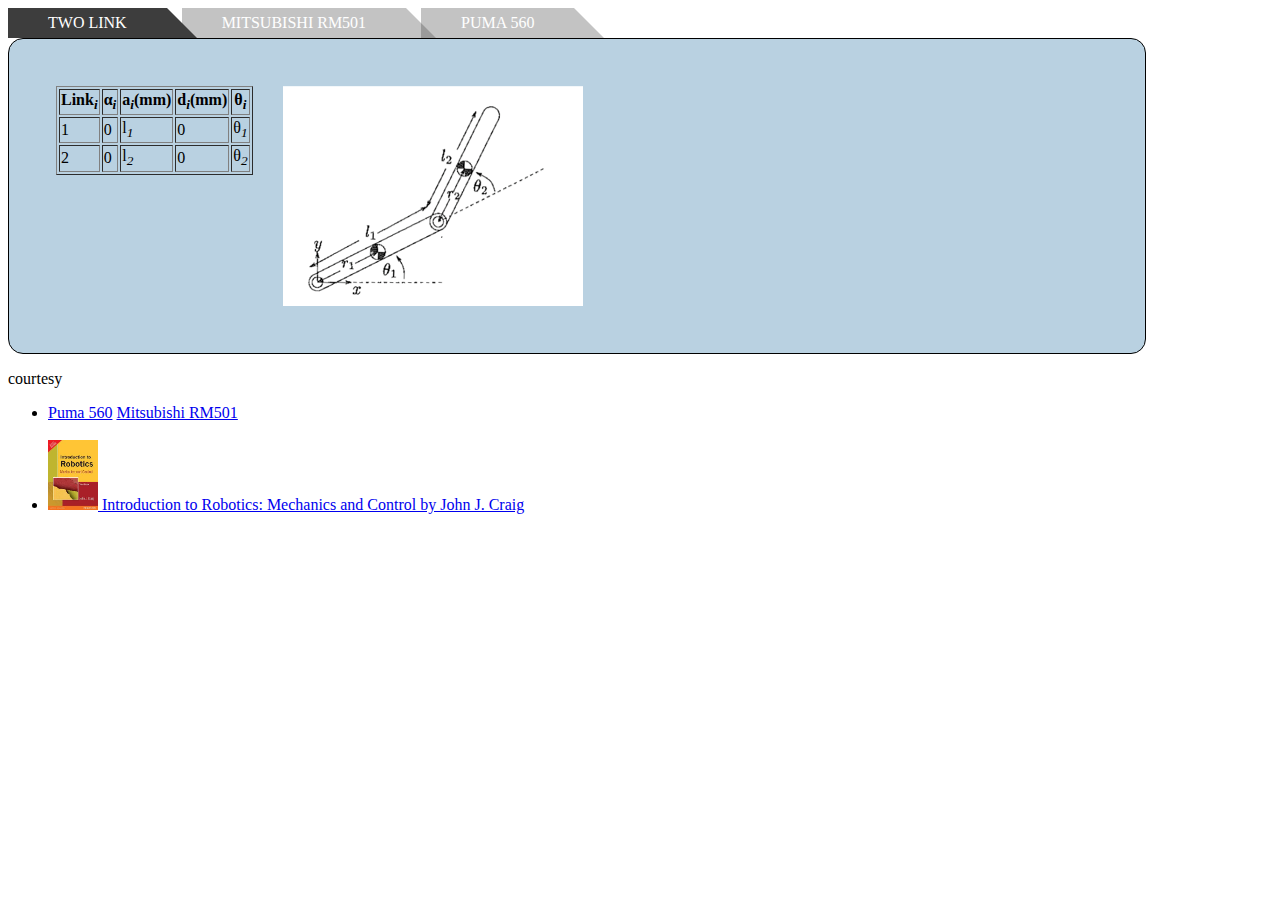
<file: robotics-lab/multi_link/a.html>
<html>
<head>
<!-- DC Tabs CSS -->
<link type="text/css" rel="stylesheet" href="tsc_tabs.css" />
 
<!-- jQuery Library (skip this step if already called on page ) -->
<script type="text/javascript" src="jquery.min.js"></script> <!-- (do not call twice) -->
 
<!-- DC Tabs JS -->
<script type="text/javascript" src="tsc_tabs.js"></script>
</head>
<body>
<!-- DC Google Tabs Start -->
<div class="tsc_tabs_type_3_container" style="width:90%;">
  <ul id="tsc_tabs_type_3">
    <li><a href="#" name="#gtab1">Two link</a></li>
    <li><a href="#" name="#gtab2">Mitsubishi RM501</a></li>
    <li><a href="#" name="#gtab3">PUMA 560</a></li>
    <!-- <li><a href="#" name="#gtab4">Four</a></li> -->
  </ul>
  <div id="tsc_tabs_type_3_content" style="height:auto;">
     
    <!-- Tab 1 Start -->
    <div id="gtab1">
				<span>
                    <table border="1">
                        <tr>
                            <th>Link<sub><i>i</i></sub></th>
                            <th>&#945;<sub><i>i</i></sub></th>
                            <th>a<sub><i>i</i></sub>(mm)</th>
                            <th>d<sub><i>i</i></sub>(mm)</th>
                            <th>&#952;<sub><i>i</i></sub></th>
                        </tr>
                        <tr>
                            <td>1</td>
                            <td>0</td>
                            <td>l<sub><i>1</i></sub></td>
                            <td>0</td>
                            <td>&#952;<sub><i>1</i></sub></td>
                        </tr>
                        <tr>
                            <td>2</td>
                            <td>0</td>
                            <td>l<sub><i>2</i></sub></td>
                            <td>0</td>
                            <td>&#952;<sub><i>2</i></sub></td>
                        </tr>
              </table>
			  </span>
			  <span>
                    <img src="example-images/two_link.png" width="" height="">
				</span>
    </div>
    <!-- Tab 1 End -->
     
    <!-- Tab 2 Start -->
    <div id="gtab2">
       <span>
                    <table border="1">
                        <tr>
                            <th>Link<sub><i>i</i></sub></th>
                            <th>&#945;<sub><i>i</i></sub></th>
                            <th>a<sub><i>i</i></sub>(mm)</th>
                            <th>d<sub><i>i</i></sub>(mm)</th>
                            <th>&#952;<sub><i>i</i></sub></th>
                        </tr>
                        <tr>
                            <td>1</td>
                            <td>-90</td>
                            <td>0</td>
                            <td>250</td>
                            <td>q<sub><i>1</i></sub></td>
                        </tr>
                        <tr>
                            <td>2</td>
                            <td>0</td>
                            <td>220</td>
                            <td>0</td>
                            <td>q<sub><i>2</i></sub></td>
                        </tr>
                        <tr>
                            <td>3</td>
                            <td>0</td>
                            <td>180</td>
                            <td>0</td>
                            <td>q<sub><i>3</i></sub></td>
                        </tr>
                        <tr>
                            <td>4</td>
                            <td>-90</td>
                            <td>0</td>
                            <td>0</td>
                            <td>q<sub><i>4</i></sub></td>
                        </tr>
                        <tr>
                            <td>5</td>
                            <td>0</td>
                            <td>0</td>
                            <td>45</td>
                            <td>q<sub><i>5</i></sub></td>
                        </tr>
                    </table>
                </span>
                <span>
                    <img src="example-images/RM501.png" width="300" height="300">
                </span>
                <span>
                    <img src="example-images/RM501-dim.png" width="400" height="300">
                </span>
    </div>
    <!-- Tab 2 End -->
     
    <!-- Tab 3 Start -->
    <div id="gtab3">
      <span>
                    <table border="1">
                        <tr>
                            <th>Link<sub><i>i</i></sub></th>
                            <th>&#945;<sub><i>i</i></sub></th>
                            <th>a<sub><i>i</i></sub>(mm)</th>
                            <th>d<sub><i>i</i></sub>(mm)</th>
                            <th>&#952;<sub><i>i</i></sub></th>
                            <th>Range</th>
                        </tr>
                        <tr>
                            <td>1</td>
                            <td>90</td>
                            <td>0</td>
                            <td>660.4</td>
                            <td>&#952;<sub><i>1</i></sub></td>
                            <td>-160 to +160</td>
                        </tr>
                        <tr>
                            <td>2</td>
                            <td>0</td>
                            <td>432</td>
                            <td>149.5</td>
                            <td>&#952;<sub><i>2</i></sub></td>
                            <td>-225 to +45</td>
                        </tr>
                        <tr>
                            <td>3</td>
                            <td>90</td>
                            <td>0</td>
                            <td>0</td>
                            <td>&#952;<sub><i>3</i></sub></td>
                            <td>-45 to +225</td>
                        </tr>
                        <tr>
                            <td>4</td>
                            <td>90</td>
                            <td>0</td>
                            <td>432</td>
                            <td>&#952;<sub><i>4</i></sub></td>
                            <td>-110 to +170</td>
                        </tr>
                        <tr>
                            <td>5</td>
                            <td>90</td>
                            <td>0</td>
                            <td>0</td>
                            <td>&#952;<sub><i>5</i></sub></td>
                            <td>-100 to +100</td>
                        </tr>
                        <tr>
                            <td>6</td>
                            <td>0</td>
                            <td>0</td>
                            <td>56.5</td>
                            <td>&#952;<sub><i>6</i></sub></td>
                            <td>-266 to +266</td>
                        </tr>
                    </table>
                </span>
                <span>
                    <img src="example-images/puma-coordinate-def.jpg" width="500" height="500">
                </span>
    </div>
    <!-- Tab 3 End -->
     
    <!-- Tab 4 Start -->
    <div id="gtab4">
      <h2>Cum sociis natoque penatibus</h2>
      <p>Magnis dis parturient montes, nascetur ridiculus mus. Nullam ac massa quis nisi porta mollis venenatis sit amet urna. Ut in mauris velit, sed bibendum turpis.</p>
      <p>Nam ornare vulputate risus, id volutpat elit porttitor non. In consequat nisi vel lectus dapibus sodales. Pellentesque habitant morbi tristique senectus et netus et malesuada fames ac turpis egestas. Praesent bibendum sagittis libero.</p>
      <h3>Imperdiet sem interdum nec</h3>
      <p>Mauris rhoncus tincidunt libero quis fringilla.</p>
    </div>
    <!-- Tab 4 End -->
     
  </div>
</div>
<!-- DC Google Tabs End -->
<div class="tsc_clear"></div> <!-- line break/clear line -->
  
<!-- DC Google Tabs Settings -->
  <script type="text/javascript">
/* Tabs 3 */
    function resetTabs(){
        $("#tsc_tabs_type_3_content div").hide(); //Hide all content
        $("#tsc_tabs_type_3 a").attr("id",""); //Reset id's      
    }
 
    var myUrl = window.location.href; //get URL
    var myUrlTab = myUrl.substring(myUrl.indexOf("#")); // For localhost/tabs.html#tab2, myUrlTab = #tab2     
    var myUrlTabName = myUrlTab.substring(0,4); // For the above example, myUrlTabName = #tab
 
 
    (function(){
        $("#tsc_tabs_type_3_content div").hide(); // Initially hide all content
        $("#tsc_tabs_type_3 li:first a").attr("id","current"); // Activate first tab
        $("#tsc_tabs_type_3_content div:first").fadeIn(); // Show first tab content
         
        $("#tsc_tabs_type_3 a").on("click",function(e) {
            e.preventDefault();
            if ($(this).attr("id") == "current"){ //detection for current tab
             return       
            }
            else{             
            resetTabs();
            $(this).attr("id","current"); // Activate this
            $($(this).attr('name')).fadeIn(); // Show content for current tab
            }
        });
 
        for (i = 1; i <= $("#tsc_tabs_type_3 li").length; i++) {
          if (myUrlTab == myUrlTabName + i) {
              resetTabs();
              $("a[name='"+myUrlTab+"']").attr("id","current"); // Activate url tab
              $(myUrlTab).fadeIn(); // Show url tab content        
          }
        }
    })()
     
  </script>
	<p>
	courtesy<ul><li>
                <a href="http://www.sciencedirect.com/science/article/pii/S209044791300035X" target=" _">Puma 560</a>
                 <a href="http://bib.irb.hr/datoteka/578851.Final_Crnekovic_Zorc-Kinematic_controller.pdf" target=" _">Mitsubishi RM501</a>
	    <br></br>
            <li><img src="example-images/images.jpeg" width="50" height="70"/><a href="http://www.amazon.com/Introduction-Robotics-Mechanics-Control-Edition/dp/0201543613" target="_ "> Introduction to Robotics: Mechanics and Control by John J. Craig</a></li></ul>
	</p>
</body>
</html>
</file>
<file: robotics-lab/multi_link/tsc_tabs.css>
.tsc_clear { clear:both; padding:0; margin:0; width:100%; font-size:0px; line-height:0px;}

.tsc_tabs_type_1 dd.current { display:block;}
.tsc_tabs_type_1 { width:100%; height:468px; box-shadow:0 0 3px #c3c3c3; border-radius:10px; background-color:#f8f8f8; overflow:hidden; position:relative; margin:0; }
.tsc_tabs_type_1 dt { width:22%; border-bottom:1px solid #ededed; font-size:12px; font-weight:700; cursor:pointer; padding:14px 0 14px 3%; }
.tsc_tabs_type_1 dt img { display:inline-block; margin-right:15px; position:relative; top:5px; }
.tsc_tabs_type_1 dd { margin-left:25%; background-color:#FFF; height:100%; box-shadow:inherit; overflow:auto; position:absolute; top:0; right:0; display:none; z-index:1000; padding:4%; }
.tsc_tabs_type_1 dt:first-child { margin-top:0; }
.tsc_tabs_type_1 dd .column_group p:first-child { margin-top:0; }
.tsc_tabs_type_1_arrow { position:absolute; top:0; left:23%; z-index:1001; width:18px; height:36px; }
.tsc_tabs_type_1 dt.current,
.tsc_tabs_type_2 dt.current { color:#01C3FD; background-color:#fff; }



.tsc_tabs_type_2 dd.current { display:block; }
.tsc_tabs_type_2 { position:relative; margin:0; font-size:12px; height:330px; }
.tsc_tabs_type_2 dt { font-size:12px; float:left; margin-left:0; margin-right:5px; cursor:pointer; font-weight:bold; box-shadow:0 0 3px #c3c3c3; border-radius:10px 10px 0 0; height:40px; line-height:40px; padding:0 16px; background-color:#f8f8f8; }
.tsc_tabs_type_2 dt.current { background-color:#fff; }
.tsc_tabs_type_2 dd { display:none; position:absolute; margin:0; background:#FFF; top:40px; left:0; padding:30px; border-radius:0 10px 10px 10px; box-shadow:0 0 3px #c3c3c3; height:230px; }
.tsc_tabs_type_2_arrow { position:absolute; top:38px; z-index:1001; width:28px; height:15px; }




    #tsc_tabs_type_3_container {
      width: 100%;
    }
    

    #tsc_tabs_type_3 {
      overflow: hidden;
      width: 100%;
      margin: 0;
      padding: 0;
      list-style: none;
    }

    #tsc_tabs_type_3 li {
      float: left;
      margin: 0 -15px 0 0;
    }

    #tsc_tabs_type_3 a {
      float: left;
	  position: relative;
	  padding: 0 40px;
      height: 0; 
	  line-height: 30px;
      text-transform: uppercase;
      text-decoration: none;
      color: #fff;	  
      border-right: 30px solid transparent;
      border-bottom: 30px solid #3D3D3D;
      border-bottom-color: #777\9;
      opacity: .3;
      filter: alpha(opacity=30);	  
    }

    #tsc_tabs_type_3 a:hover,
    #tsc_tabs_type_3 a:focus {
      border-bottom-color: #2ac7e1;
      opacity: 1;
      filter: alpha(opacity=100);
    }

    #tsc_tabs_type_3 a:focus {
      outline: 0;
    }

    #tsc_tabs_type_3 #current {
      z-index: 3;
      border-bottom-color: #3d3d3d;
      opacity: 1;
      filter: alpha(opacity=100);	  
    }

    /* ----------- */
    #tsc_tabs_type_3_content {
/*         background: #fff; */
    border-top: 2px solid #3d3d3d;
    border-bottom: 1px solid #ccc;
    border-left: 1px solid #ccc;
    border-right: 1px solid #ccc;
    padding: 2em;
        /*height: 220px;*/
	overflow: hidden;
	height: auto;
	/* margin: 3em auto; */
	background:rgba(23, 104, 157, 0.3);
	-moz-border-radius: 15px;
    -webkit-border-radius: 15px;
    border-radius: 15px;
    border: 1px solid;
    }

    #tsc_tabs_type_3_content h2,
  	#tsc_tabs_type_3_content h3,
  	#tsc_tabs_type_3_content p {
        margin: 0 0 15px 0;
    }
	#tsc_tabs_type_3_content span{
		padding: 15px;
        float: left;
    }










    #tsc_tabs_type_4_container {
      width: 100%;

    }




#tsc_tabs_type_4
{
  overflow: auto;
  width: 100%;
  list-style: none;
  margin: 0;
  padding: 0;

}

#tsc_tabs_type_4 li
{
    margin: 0;
    padding: 0;
    float: left;

}

#tsc_tabs_type_4 a
{
    -moz-box-shadow: -4px 0 0 rgba(0, 0, 0, .2);
    -webkit-box-shadow: -4px 0 0 rgba(0, 0, 0, .2);
    box-shadow: -4px 0 0 rgba(0, 0, 0, .2);
    background: #ad1c1c;
    background:    -moz-linear-gradient(220deg, transparent 10px, #ad1c1c 10px);
    background:    -webkit-linear-gradient(220deg, transparent 10px, #ad1c1c 10px);     
    background:     -ms-linear-gradient(220deg, transparent 10px, #ad1c1c 10px); 
    background:      -o-linear-gradient(220deg, transparent 10px, #ad1c1c 10px); 
    background:         linear-gradient(220deg, transparent 10px, #ad1c1c 10px);
    text-shadow: 0 1px 0 rgba(0,0,0,.5);
    color: #fff;
    float: left;
    font: bold 12px/35px 'Lucida sans', Arial, Helvetica;
    height: 35px;
    padding: 0 30px;
    text-decoration: none;
    
}

#tsc_tabs_type_4 a:hover
{
    background: #c93434;
    background:    -moz-linear-gradient(220deg, transparent 10px, #c93434 10px);
    background:    -webkit-linear-gradient(220deg, transparent 10px, #c93434 10px);     
    background:     -ms-linear-gradient(220deg, transparent 10px, #c93434 10px); 
    background:      -o-linear-gradient(220deg, transparent 10px, #c93434 10px); 
    background:         linear-gradient(220deg, transparent 10px, #c93434 10px);     

}

#tsc_tabs_type_4 a:focus
{
    outline: 0;

}

#tsc_tabs_type_4 #current a
{
    background: #ccc;
    background:    -moz-linear-gradient(220deg, transparent 10px, #fff 10px);
    background:    -webkit-linear-gradient(220deg, transparent 10px, #fff 10px);     
    background:     -ms-linear-gradient(220deg, transparent 10px, #fff 10px); 
    background:      -o-linear-gradient(220deg, transparent 10px, #fff 10px); 
    background:         linear-gradient(220deg, transparent 10px, #fff 10px);
    text-shadow: none;    
    color: #333;
    background: #f2f2f2;
    
}

#tsc_tabs_type_4_content
{
    background-color: #fff;
border-top: 1px solid #c93434;
    padding: 16px;

border-bottom: 1px solid #c93434;
border-left: 1px solid #c93434;
border-right: 1px solid #c93434;
}














.tsc_flat_tab_main_container {width: 100%px;}

ul.flat_tabs {
	margin: 0;
	padding: 0;
	float: left;
	list-style: none;
	height: 32px;
	border-bottom: 1px solid #ccc;
	border-left: 1px solid #ccc;
	width: 100%;
}
ul.flat_tabs li {
	float: left;
	margin: 0;
	padding: 0;
	height: 31px;
	line-height: 31px;
	border: 1px solid #ccc;
	border-left: none;
	margin-bottom: -1px;
	background: #eee;
	overflow: hidden;
	position: relative;
}
ul.flat_tabs li a {
	text-decoration: none;
	color: #000;
	display: block;
	font-size: 1.2em;
	padding: 0 20px;
	border: 1px solid #fff;
	outline: none;
}
ul.flat_tabs li a:hover {
	background: #ccc;
}	
html ul.flat_tabs li.active, html ul.flat_tabs li.active a:hover  {
	background: #fff;
	border-bottom: 1px solid #fff;
}
.tsc_flat_tab_subcontainer {
	border: 1px solid #ccc;
	border-top: none;
	clear: both;
	float: left; 
	width: 100%;
	background: #fff;
	-moz-border-radius-bottomright: 5px;
	-khtml-border-radius-bottomright: 5px;
	-webkit-border-bottom-right-radius: 5px;
	-moz-border-radius-bottomleft: 5px;
	-khtml-border-radius-bottomleft: 5px;
	-webkit-border-bottom-left-radius: 5px;
}
.tsc_flat_tab_content {
	padding: 20px;
	font-size: 1.2em;
}
.tsc_flat_tab_content h2 {
	font-weight: normal;
	padding-bottom: 10px;
	border-bottom: 1px dashed #ddd;
	font-size: 1.8em;
}
.tsc_flat_tab_content h3 a{
	color: #254588;
}
.tsc_flat_tab_content img {
	float: left;
	margin: 0 20px 20px 0;
	border: 1px solid #ddd;
	padding: 5px;
}










.tsc_gradient-tabs {
    position: relative;
	width: 100%;
}

.tsc_gradient-tabs input {
	position: absolute;
	z-index: 1000;
	width: 120px;
	height: 40px;
	left: 0px;
	top: 0px;
	opacity: 0;
    -ms-filter:"progid:DXImageTransform.Microsoft.Alpha(Opacity=0)";
    filter: alpha(opacity=0);
	cursor: pointer;
}
.tsc_gradient-tabs input#grad-tab-2{
	left: 120px;
}
.tsc_gradient-tabs input#grad-tab-3{
	left: 240px;
}
.tsc_gradient-tabs input#grad-tab-4{
	left: 360px;
}

.tsc_gradient-tabs label {
	background: #ddd;
	background: -moz-linear-gradient(top, #eee 0%, #ddd 100%);
	background: -webkit-gradient(linear, left top, left bottom, color-stop(0%,#eee), color-stop(100%,#ddd));
	background: -webkit-linear-gradient(top, #eee 0%,#ddd 100%);
	background: -o-linear-gradient(top, #eee 0%,#ddd 100%);
	background: -ms-linear-gradient(top, #eee 0%,#ddd 100%);
	background: linear-gradient(top, #eee 0%,#ddd 100%);

	
	font-size: 15px;
	line-height: 40px;
	height: 40px;
	position: relative;
	padding: 0 20px;
    float: left;
	display: block;
	width: 80px;
	color: #333;
	letter-spacing: 1px;
	text-transform: uppercase;

	text-align: center;
	text-shadow: 1px 1px 1px rgba(255,255,255,0.3);
    border-radius: 3px 3px 0 0;
    box-shadow: 2px 0 2px rgba(0,0,0,0.1), -2px 0 2px rgba(0,0,0,0.1);
}

.tsc_gradient-tabs label:after {
    content: '';
	background: #fff;
	position: absolute;
	bottom: -2px;
	left: 0;
	width: 100%;
	height: 2px;
	display: block;
}

.tsc_gradient-tabs input:hover + label {
	background: #fff;

}

.tsc_gradient-tabs label:first-of-type {
    z-index: 4;
    box-shadow: 2px 0 2px rgba(0,0,0,0.1);
}

.grad-tab-label-2 {
    z-index: 3;
}

.grad-tab-label-3 {
    z-index: 2;
}

.grad-tab-label-4 {
    z-index: 1;
}

.tsc_gradient-tabs input:checked + label {
    background: #f2f2f2;
	z-index: 6;
/*	border-left: 1px solid #f2f2f2; */
    -webkit-animation: page 0.2s linear;
    -moz-animation: page 0.2s linear;
    -ms-animation: page 0.2s linear;
    -o-animation: page 0.2s linear;
    animation: page 0.2s linear;
}

.clear-shadow {
	clear: both;
}

.gradtab-content {
    background: #fff;
	position: relative;
    width: 100%;
	height: 240px;
	z-index: 5;
	overflow: hidden;
    
     box-shadow: 1px 2px 7px rgba(0,0,0,0.2);
    border-radius: 0 3px 3px 3px;
}

.gradtab-content div {
    position: absolute;
	top: 0;
	padding: 10px 40px;
	z-index: 1;
    opacity: 0;
    -webkit-transition: all linear 0.3s;
    -moz-transition: all linear 0.3s;
    -o-transition: all linear 0.3s;
    -ms-transition: all linear 0.3s;
    transition: all linear 0.3s;
}

.gradtab-content-1, .gradtab-content-3 {
	-webkit-transform: translateX(-250px);
	-moz-transform: translateX(-250px);
	-o-transform: translateX(-250px);
	-ms-transform: translateX(-250px);
	transform: translateX(-250px);
}

.gradtab-content-2, .gradtab-content-4 {
    -webkit-transform: translateX(250px);
	-moz-transform: translateX(250px);
	-o-transform: translateX(250px);
	-ms-transform: translateX(250px);
	transform: translateX(250px);
}

.tsc_gradient-tabs input.grad-tab-selector-1:checked ~ .gradtab-content .gradtab-content-1,
.tsc_gradient-tabs input.grad-tab-selector-2:checked ~ .gradtab-content .gradtab-content-2,
.tsc_gradient-tabs input.grad-tab-selector-3:checked ~ .gradtab-content .gradtab-content-3,
.tsc_gradient-tabs input.grad-tab-selector-4:checked ~ .gradtab-content .gradtab-content-4 {
    -webkit-transform: translateX(0px);
	-moz-transform: translateX(0px);
	-o-transform: translateX(0px);
	-ms-transform: translateX(0px);
	transform: translateX(0px);
	z-index: 100;
    -ms-filter:"progid:DXImageTransform.Microsoft.Alpha(Opacity=100)";
    filter: alpha(opacity=100);
    opacity: 1;
    -webkit-transition: all ease-out 0.2s 0.1s;
    -moz-transition: all ease-out 0.2s 0.1s;
    -o-transition: all ease-out 0.2s 0.1s;
    -ms-transition: all ease-out 0.2s 0.1s;
    transition: all ease-out 0.2s 0.1s;
}

.gradtab-content div h2,
.gradtab-content div h3{
	color: #398080;
}
.gradtab-content div p {
	font-size: 14px;
	line-height: 22px;
	text-align: left;
	margin: 0;
	color: #777;
	padding-left: 15px;
	border-left: 8px solid rgba(204,204,204, 0.2);
}









.tsc_gradient-vtabs {
    position: relative;
	
	width: 100%;
}

.tsc_gradient-vtabs input {
	position: absolute;
	z-index: 1000;
	width: 120px;
	height: 40px;
	left: 0px;
	top: 0px;
	opacity: 0;
    -ms-filter:"progid:DXImageTransform.Microsoft.Alpha(Opacity=0)";
    filter: alpha(opacity=0);
	cursor: pointer;
}
.tsc_gradient-vtabs input#vgrad-tab-2{
	top: 40px;
}
.tsc_gradient-vtabs input#vgrad-tab-3{
	top: 80px;
}
.tsc_gradient-vtabs input#vgrad-tab-4{
	top: 120px;
}

.tsc_gradient-vtabs label {
	background: #ddd;
	background: -moz-linear-gradient(top, #eee 0%, #ddd 100%);
	background: -webkit-gradient(linear, left top, left bottom, color-stop(0%,#eee), color-stop(100%,#ddd));
	background: -webkit-linear-gradient(top, #eee 0%,#ddd 100%);
	background: -o-linear-gradient(top, #eee 0%,#ddd 100%);
	background: -ms-linear-gradient(top, #eee 0%,#ddd 100%);
	background: linear-gradient(top, #eee 0%,#ddd 100%);
	font-size: 15px;
	line-height: 40px;
	height: 40px;
	position: relative;
	padding: 0 20px;
	display: block;
	width: 80px;
	color: #333;
	letter-spacing: 1px;
	text-transform: uppercase;

	text-align: right;
	float: left;
	clear: both;
	text-shadow: 1px 1px 1px rgba(255,255,255,0.3);
    border-radius: 3px 0 0 3px;
    box-shadow: 0px 2px 2px rgba(0,0,0,0.1);
}

.tsc_gradient-vtabs label:after {
    content: '';
	background: #ff2f2ff;
	position: absolute;
	right: -2px;
	top: 0;
	width: 2px;
	height: 100%;
}

.tsc_gradient-vtabs input:hover + label {
	background: #ffffff;
}

.tsc_gradient-vtabs label:first-of-type {
    z-index: 4;
}

.vgrad-tab-label-2 {
    z-index: 3;
}

.vgrad-tabtab-label-3 {
    z-index: 2;
}

.vgrad-tabtab-label-4 {
    z-index: 1;
}

.tsc_gradient-vtabs input:checked + label {
    background: #f2f2f2;
	z-index: 6;
}

.clear-shadow {
	clear: both;
}

.vgradtab-content {
    background: #fff;
	position: relative;
    width: auto;
	margin: -175px 0 0 120px;
	height: 250px;
	z-index: 5;
	overflow: hidden;
box-shadow: 1px 2px 7px rgba(0,0,0,0.2);
    border-radius: 3px;
}

.vgradtab-content div {
    position: absolute;
	top: 0;
	padding: 10px 40px;
	z-index: 1;
    opacity: 0;
    -webkit-transition: all linear 0.5s;
    -moz-transition: all linear 0.5s;
    -o-transition: all linear 0.5s;
    -ms-transition: all linear 0.5s;
    transition: all linear 0.5s;
}

.vgradtab-content div{
	-webkit-transform: translateY(-450px);
	-moz-transform: translateY(-450px);
	-o-transform: translateY(-450px);
	-ms-transform: translateY(-450px);
	transform: translateY(-450px);
}

.tsc_gradient-vtabs input.vgrad-tab-selector-1:checked ~ .vgradtab-content .vgradtab-content-1,
.tsc_gradient-vtabs input.vgrad-tab-selector-2:checked ~ .vgradtab-content .vgradtab-content-2,
.tsc_gradient-vtabs input.vgrad-tab-selector-3:checked ~ .vgradtab-content .vgradtab-content-3,
.tsc_gradient-vtabs input.vgrad-tab-selector-4:checked ~ .vgradtab-content .vgradtab-content-4 {
    -webkit-transform: translateY(0px);
	-moz-transform: translateY(0px);
	-o-transform: translateY(0px);
	-ms-transform: translateY(0px);
	transform: translateY(0px);
    z-index: 100;
    -ms-filter:"progid:DXImageTransform.Microsoft.Alpha(Opacity=100)";
    filter: alpha(opacity=100);
    opacity: 1;
    -webkit-transition: all ease-out 0.3s 0.3s;
    -moz-transition: all ease-out 0.3s 0.3s;
    -o-transition: all ease-out 0.3s 0.3s;
    -ms-transition: all ease-out 0.3s 0.3s;
    transition: all ease-out 0.3s 0.3s;
}

.vgradtab-content div h2,
.vgradtab-content div h3{
	color: #398080;
}
.vgradtab-content div p {
	font-size: 14px;
	line-height: 22px;
	text-align: left;
	margin: 0;
	color: #777;
	padding-left: 15px;
	border-left: 8px solid rgba(204,204,204, 0.2);
}
</file>
